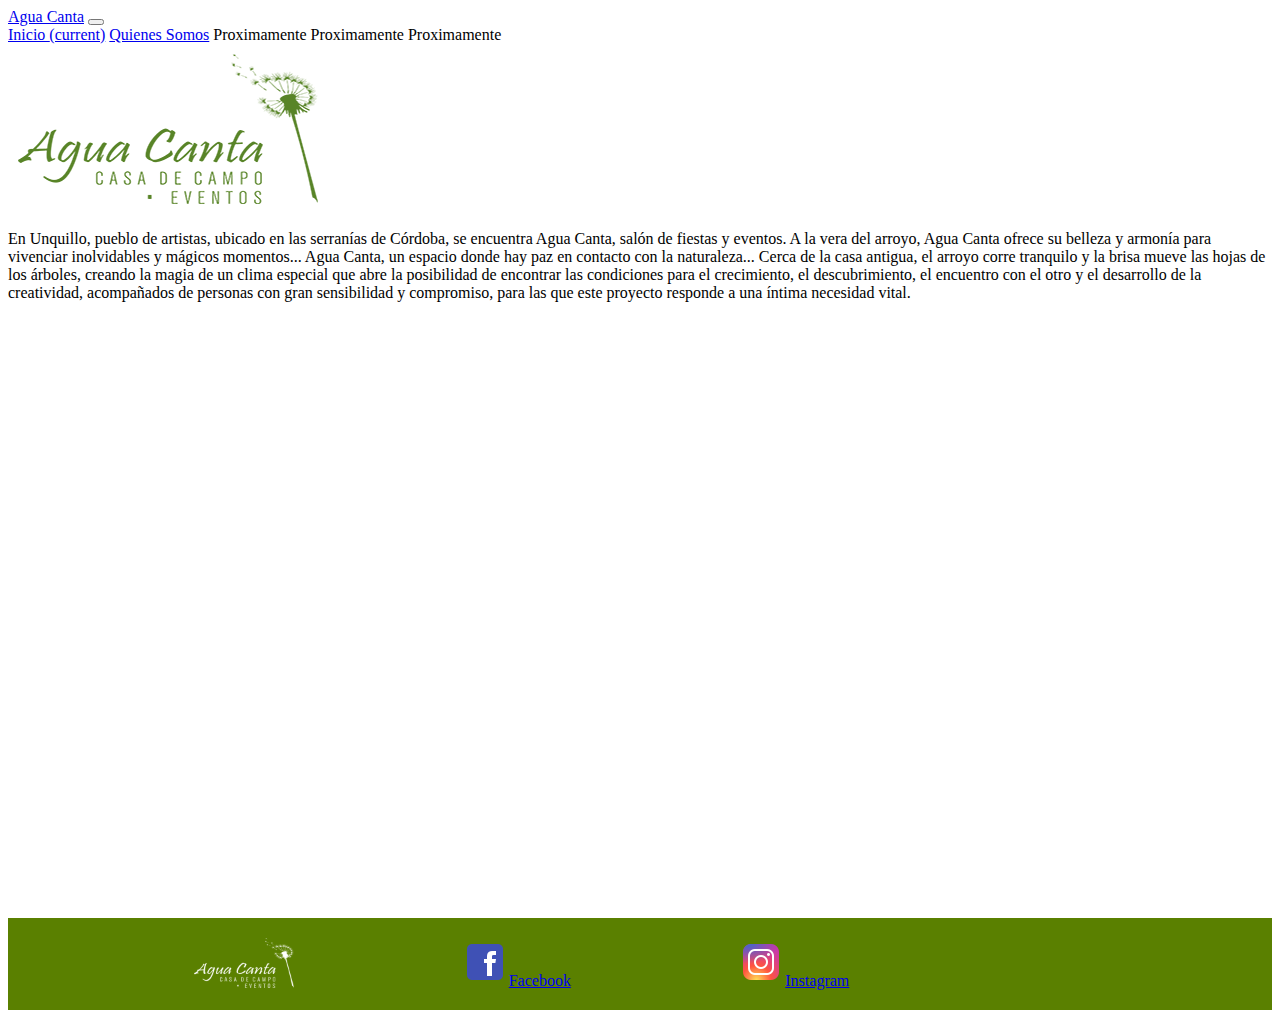
<file: index.html>
<!DOCTYPE html>
<html lang="en">
<head>
    <meta charset="UTF-8">
    <meta http-equiv="X-UA-Compatible" content="IE=edge">
    <meta name="viewport" content="width=device-width, initial-scale=1.0">
    <title>Document</title>
    
    <link rel="stylesheet" href="https://cdn.jsdelivr.net/npm/bootstrap@4.6.1/dist/css/bootstrap.min.css" integrity="sha384-zCbKRCUGaJDkqS1kPbPd7TveP5iyJE0EjAuZQTgFLD2ylzuqKfdKlfG/eSrtxUkn" crossorigin="anonymous">
    <link rel="stylesheet" href="/css/style3.css">
</head>
<body>
    <!-- navegador -->
    <div class="container-fluid ">
        <nav class="row">
            <div class="col-lg-12 col-xs-12">
                <nav class="navbar navbar-expand-lg navbar-light bg-light">
                    <a class="navbar-brand" href="#">Agua Canta</a>
                    <button class="navbar-toggler" type="button" data-toggle="collapse" data-target="#navbarNavAltMarkup" aria-controls="navbarNavAltMarkup" aria-expanded="false" aria-label="Toggle navigation">
                      <span class="navbar-toggler-icon"></span>
                    </button>
                    <div class="collapse navbar-collapse" id="navbarNavAltMarkup">
                      <div class="navbar-nav">
                        <a class="nav-link active" href="./index.html">Inicio <span class="sr-only">(current)</span></a>
                        <a class="nav-link" href="./pages/quienessomos.html">Quienes Somos</a>
                        <a class="nav-link disabled">Proximamente</a>
                        <a class="nav-link disabled">Proximamente</a>
                        <a class="nav-link disabled">Proximamente</a>
                      </div>
                    </div>
                  </nav>
            </div>
        </nav>
    </div>

    <!-- logo aguacanta -->
        
        <div class="container ">
        <div class="row">
            
            <div class="col-lg-12 col-xs-12 ">
                <img src="../assets/AguaCanta-Logoedit.png" alt="logoaguacanta" class="aguacantaLogo"> 
            </div>
            
  
    <!-- texto -->        
        </div>
        <div class="container-fluid" ></div>
            <div class="row">
                <div class="col-lg-12 col-xs-12 " >
                <p class="parrafo1"> 
                    En Unquillo, pueblo de artistas, ubicado en las serranías de Córdoba, se encuentra Agua Canta, salón de fiestas y eventos. 

                    A la vera del arroyo, Agua Canta ofrece su belleza y armonía para vivenciar inolvidables y mágicos momentos...

                    Agua Canta, un espacio donde  hay paz en  contacto con la naturaleza... Cerca de la casa antigua, el arroyo corre tranquilo y la  brisa mueve las hojas de  los árboles, creando la magia de un clima especial que abre la posibilidad  de encontrar las condiciones para  el crecimiento, el descubrimiento, el encuentro con el otro  y el desarrollo de la creatividad, acompañados de personas con gran sensibilidad y compromiso, para las que este proyecto responde a una íntima necesidad vital.

                </p>
                </div>            
            </div>
        </div>
    <!-- video -->
    <div class="container" ></div>
    <div class="row">
        <div class="col-lg-12 col-xs-12 " >
            <div class="videoMain">
                
                <iframe src="https://player.vimeo.com/video/426075003?h=9ce7cdd82a" width="800" height="600"
                frameborder="0" allow="autoplay; fullscreen; picture-in-picture" allowfullscreen></iframe>
                <p><a href="https://vimeo.com/426075003"></a><a 
                href="https://vimeo.com/user13181998"></a><a href="https://vimeo.com"></a></p> 
            </div>
        </div>            
    </div>
</div>

    <!-- footer -->
    <div class="container">
        <div class="row">
            <div class="col-lg-12 col-xs-12 ">
                <div class="contendoresFooters">
                    <!-- logo agua canta -->
                    
                    <img src="./assets/AguaCanta-Logoedit - 2.png" alt="logo" width="100" height="50" class="aguacanta">
                        <!-- iconos facebook -->
                    
                   
                    <a href="https://www.facebook.com/aguacanta"target="_blank"class="facebook">
                        <img src="./assets/icons8-facebook-48.png" alt="logo" srcset="">Facebook
                        </a> 
                   
                
                     <a href="https://www.instagram.com/aguacantaeventos/"target="_blank"class="instagram">
                            <img src="./assets/icons8-instagram-48.png" alt="logo">Instagram
                            </a>
                    
                    <!-- icono instagram-->  
                    
                    <iframe src="https://www.google.com/maps/embed?pb=!1m18!1m12!1m3!1d27289.948468430535!2d-64.31992615770085!3d-31.24168026359365!2m3!1f0!2f0!3f0!3m2!1i1024!2i768!4f13.1!3m3!1m2!1s0x94328250b7d5c68d%3A0xf79dee7eebdbef3c!2sAgua%20Canta%20Salon%20Fiestas!5e0!3m2!1ses!2sar!4v1635468419274!5m2!1ses!2sar" width="70" height="50" style="border:0;" allowfullscreen="" loading="lazy" class="mapa"></iframe>
                    
                    <!-- mapa-->  
            </div>
            </div>
        </div>

    </div>
    

    <script src="https://cdn.jsdelivr.net/npm/jquery@3.5.1/dist/jquery.slim.min.js" integrity="sha384-DfXdz2htPH0lsSSs5nCTpuj/zy4C+OGpamoFVy38MVBnE+IbbVYUew+OrCXaRkfj" crossorigin="anonymous"></script>
    <script src="https://cdn.jsdelivr.net/npm/bootstrap@4.6.1/dist/js/bootstrap.bundle.min.js" integrity="sha384-fQybjgWLrvvRgtW6bFlB7jaZrFsaBXjsOMm/tB9LTS58ONXgqbR9W8oWht/amnpF" crossorigin="anonymous"></script>
</body>
</html>
</file>
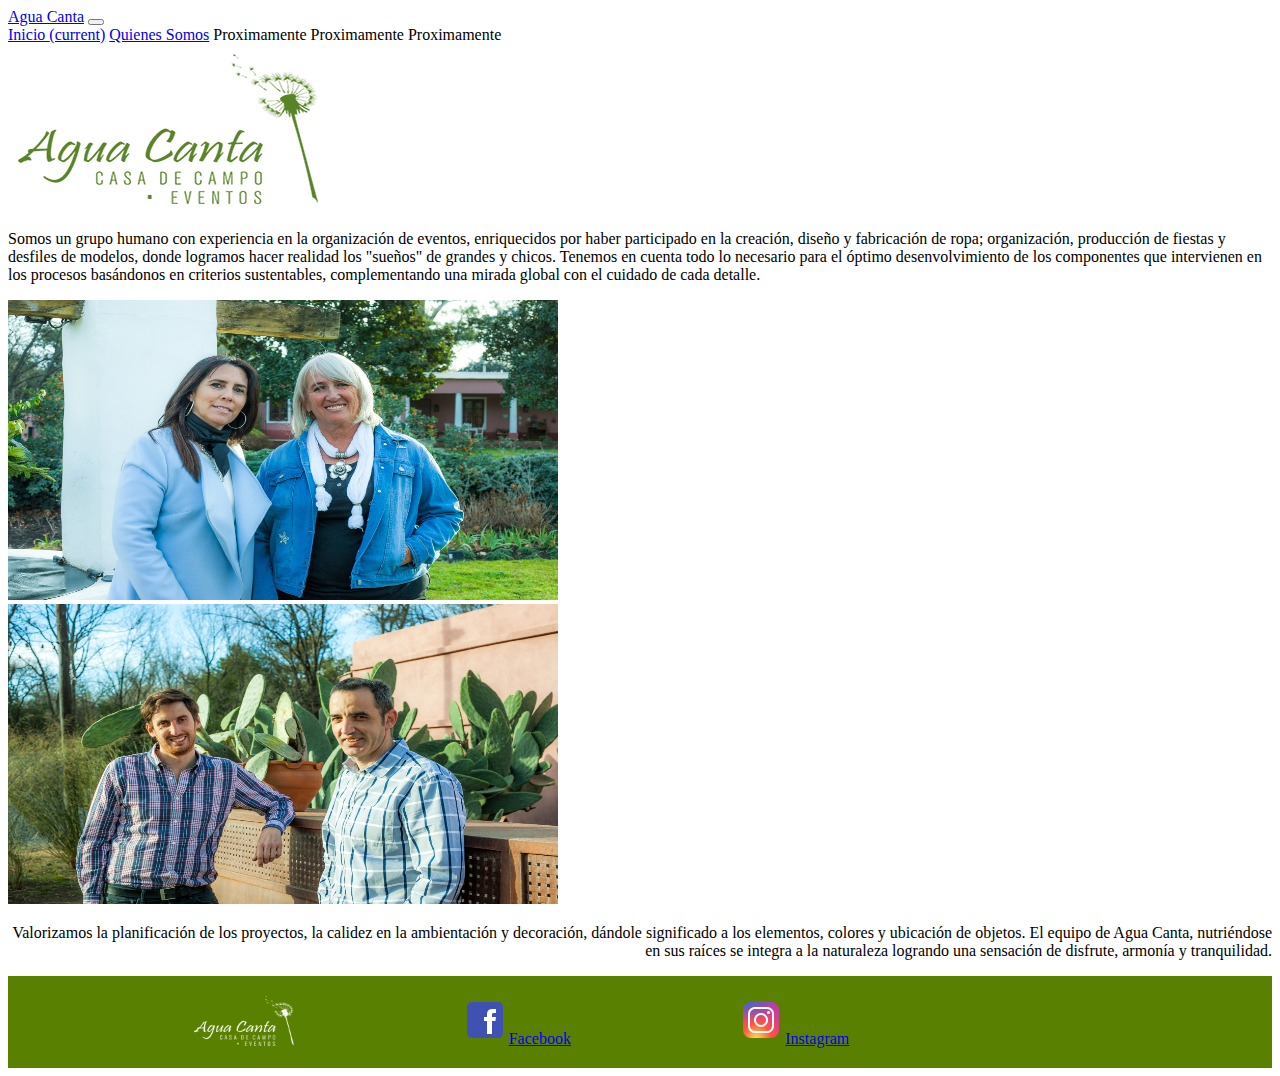
<file: pages/quienessomos.html>
<!DOCTYPE html>
<html lang="en">
<head>
    <meta charset="UTF-8">
    <meta http-equiv="X-UA-Compatible" content="IE=edge">
    <meta name="viewport" content="width=device-width, initial-scale=1.0">
    <title>Document</title>
    
    <link rel="stylesheet" href="https://cdn.jsdelivr.net/npm/bootstrap@4.6.1/dist/css/bootstrap.min.css" integrity="sha384-zCbKRCUGaJDkqS1kPbPd7TveP5iyJE0EjAuZQTgFLD2ylzuqKfdKlfG/eSrtxUkn" crossorigin="anonymous">
    <link rel="stylesheet" href="/css/style3.css">
</head>
<body>
    <!-- navegador -->
    <div class="container-fluid ">
        <nav class="row">
            <div class="col-lg-12 col-xs-12">
                <nav class="navbar navbar-expand-lg navbar-light bg-light">
                    <a class="navbar-brand" href="#">Agua Canta</a>
                    <button class="navbar-toggler" type="button" data-toggle="collapse" data-target="#navbarNavAltMarkup" aria-controls="navbarNavAltMarkup" aria-expanded="false" aria-label="Toggle navigation">
                      <span class="navbar-toggler-icon"></span>
                    </button>
                    <div class="collapse navbar-collapse" id="navbarNavAltMarkup">
                      <div class="navbar-nav">
                        <a class="nav-link active" href="../index.html">Inicio <span class="sr-only">(current)</span></a>
                        <a class="nav-link" href="./pages/quienessomos.html">Quienes Somos</a>
                        <a class="nav-link disabled">Proximamente</a>
                        <a class="nav-link disabled">Proximamente</a>
                        <a class="nav-link disabled">Proximamente</a>
                      </div>
                    </div>
                  </nav>
            </div>
        </nav>
    </div>

    <!-- logo aguacanta -->
        
        <div class="container ">
        <div class="row">
            
            <div class="col-lg-12 col-xs-12 ">
                <img src="../assets/AguaCanta-Logoedit.png" alt="logoaguacanta" class="aguacantaLogo"> 
            </div>
        </div>
  
    <!-- texto 1 -->        
        
        <div class="container" >
            <div class="row">
                <div class="col-lg-6 col-xs-6 " >
                    <p class="descripcionQs1">
                        Somos un grupo humano con experiencia en la organización de eventos, enriquecidos  por haber participado en la creación, diseño y fabricación de ropa; organización, producción de fiestas y desfiles de modelos, donde logramos hacer realidad los "sueños" de grandes y chicos.
            
                        Tenemos en cuenta todo lo  necesario para el óptimo desenvolvimiento de  los componentes  que intervienen en los procesos basándonos en criterios sustentables, complementando  una mirada global con el cuidado de cada detalle.
                    </p>
                </div>
    <!-- imagen quienes somos 1 -->
                <div class="col-lg-6 col-xs-6 " >
                    <img src="../assets/quienes 3.jpg" alt="picture-in-picture" srcset="" class="fotoQs1" width="550" height="300" >
                </div>
            </div>  
        </div>    
    <!-- texto 2 -->        
        
        <div class="container" >

        
            <div class="row">
                
                <div class="col-lg-6 col-xs-6 " >

                    <img src="../assets/quienes 4.jpg" alt="picture-in-picture" srcset="" class="fotoQs2" width="550" height="300">
                </div>
                <div class="col-lg-6 col-xs-6 ">
                    <p class="descripcionQs2">
                        Valorizamos la planificación de los proyectos, la calidez en la ambientación y  decoración, dándole significado a  los elementos,  colores y  ubicación de  objetos. 
                    
                        El equipo de Agua Canta, nutriéndose en sus raíces se integra a la naturaleza logrando una sensación de disfrute, armonía y tranquilidad.
                    </p>
                </div>            
            </div>
        
        </div>
    <!-- imagen quienes somos 2 -->


    <!-- footer -->
    <div class="container-fluid">
        <div class="row">
            <div class="col-lg-12 col-xs-12 ">
                <div class="contendoresFooters">
                    <!-- logo agua canta -->
                    
                    <img src="../assets/AguaCanta-Logoedit - 2.png" alt="logo" width="100" height="50" class="aguacanta">
                        <!-- iconos facebook -->
                    
                   
                    <a href="https://www.facebook.com/aguacanta"target="_blank"class="facebook">
                        <img src="../assets/icons8-facebook-48.png" alt="logo" srcset="">Facebook
                        </a> 
                   
                
                     <a href="https://www.instagram.com/aguacantaeventos/"target="_blank"class="instagram">
                            <img src="../assets/icons8-instagram-48.png" alt="logo">Instagram
                            </a>
                    
                    <!-- icono instagram-->  
                    
                    <iframe src="https://www.google.com/maps/embed?pb=!1m18!1m12!1m3!1d27289.948468430535!2d-64.31992615770085!3d-31.24168026359365!2m3!1f0!2f0!3f0!3m2!1i1024!2i768!4f13.1!3m3!1m2!1s0x94328250b7d5c68d%3A0xf79dee7eebdbef3c!2sAgua%20Canta%20Salon%20Fiestas!5e0!3m2!1ses!2sar!4v1635468419274!5m2!1ses!2sar" width="70" height="50" style="border:0;" allowfullscreen="" loading="lazy" class="mapa"></iframe>
                    
                    <!-- mapa-->  
            </div>
            </div>
        </div>

    </div>
    

    <script src="https://cdn.jsdelivr.net/npm/jquery@3.5.1/dist/jquery.slim.min.js" integrity="sha384-DfXdz2htPH0lsSSs5nCTpuj/zy4C+OGpamoFVy38MVBnE+IbbVYUew+OrCXaRkfj" crossorigin="anonymous"></script>
    <script src="https://cdn.jsdelivr.net/npm/bootstrap@4.6.1/dist/js/bootstrap.bundle.min.js" integrity="sha384-fQybjgWLrvvRgtW6bFlB7jaZrFsaBXjsOMm/tB9LTS58ONXgqbR9W8oWht/amnpF" crossorigin="anonymous"></script>
</body>
</html>
</file>
<file: css/style3.css>
.aguacantaLogo
{
    display: flex;
    justify-content:space-around;
    padding: 10px;
}
.videoMain
{display: flex;
justify-content: center;}
.parrafo
{text-align: center;}
.contendoresFooters
{
    padding: 20px;
    background-color: rgb(90, 128, 0);
    display: flex;
    justify-content:space-evenly;
}
.descripcionQs1
{
    text-align: left;
}
.descripcionQs2
{
    text-align: right;
}
.fotosQs1
{
    display: flex;
    justify-content: right;
}
</file>
